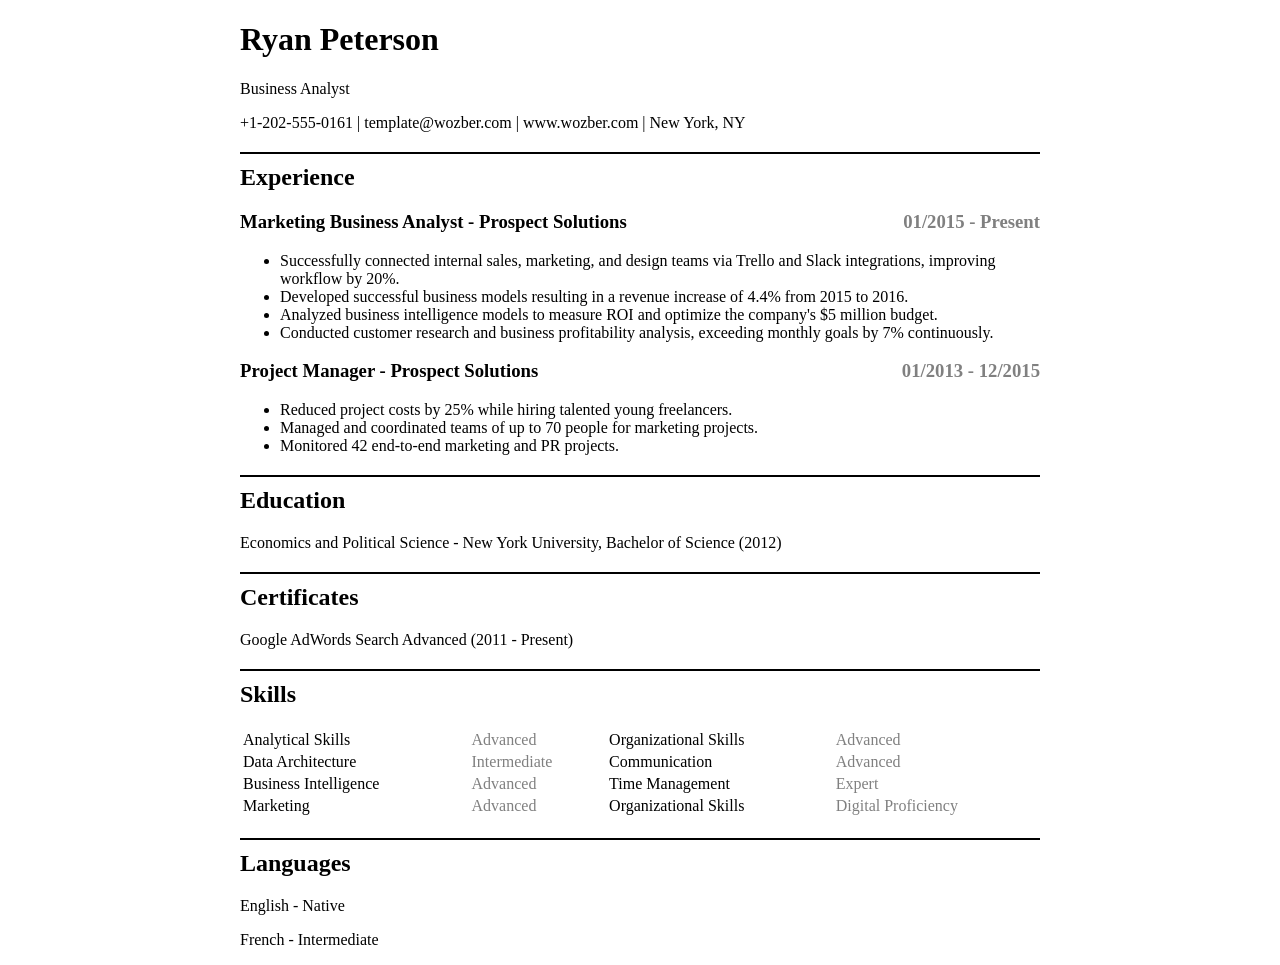
<file: abcd/index.html>
<!DOCTYPE html>
<html lang="en">
<head>
    <meta charset="UTF-8">
    <meta name="viewport" content="width=device-width, initial-scale=1.0">
    <title>Document</title>
    <link rel="stylesheet" href="style1.css">
    <style>
        body {
            max-width: 800px;
            margin: auto;
        }
    </style>
</head>
<body>
    <h1>Ryan Peterson</h1>
    <p>Business Analyst</p>
    <p>+1-202-555-0161 | template@wozber.com | www.wozber.com | New York, NY</p>
    <h2 class="heading">Experience</h2> 
    <h3>Marketing Business Analyst - Prospect Solutions <span class="right">01/2015 - Present</span></h3>
    <ul>
       <li>Successfully connected internal sales, marketing, and design teams via Trello and Slack integrations, improving workflow by 20%.</li>
       <li>Developed successful business models resulting in a revenue increase of 4.4% from 2015 to 2016.</li> 
       <li>Analyzed business intelligence models to measure ROI and optimize the company's $5 million budget.</li>
       <li>Conducted customer research and business profitability analysis, exceeding monthly goals by 7% continuously.</li>
    </ul>
    <h3>Project Manager - Prospect Solutions <span class="right">01/2013 - 12/2015</span></h3>
    <ul>
        <li>Reduced project costs by 25% while hiring talented young freelancers.</li>
        <li>Managed and coordinated teams of up to 70 people for marketing projects.</li>
        <li>Monitored 42 end-to-end marketing and PR projects.</li>
    </ul>
    <h2 class="heading">Education</h2>
    <p>Economics and Political Science - New York University, Bachelor of Science (2012)</p>
    <h2 class="heading">Certificates</h2>
    <p>Google AdWords Search Advanced (2011 - Present)</p>
    <h2 class="heading">Skills</h2>
    <table class="table">
        <tr>
            <td>Analytical Skills</td>
            <td class="gray">Advanced</td>
            <td>Organizational Skills</td>
            <td class="gray">Advanced</td>
        </tr>
        <tr>
            <td>Data Architecture</td>
            <td class="gray">Intermediate</td>
            <td>Communication</td>
            <td class="gray">Advanced</td>

        </tr>
        <tr>
            <td>Business Intelligence</td>
            <td class="gray">Advanced</td>
            <td>Time Management</td>
            <td class="gray">Expert</td>

        </tr>
        <tr>
            <td>Marketing</td>
            <td class="gray">Advanced</td>
            <td>Organizational Skills</td>
            <td class="gray">Digital Proficiency</td>

        </tr>
        
    </table>
    <h2 class="heading">Languages</h2>
    <p>English - Native</p>
    <p>French - Intermediate</p>

</body>
</html>
</file>
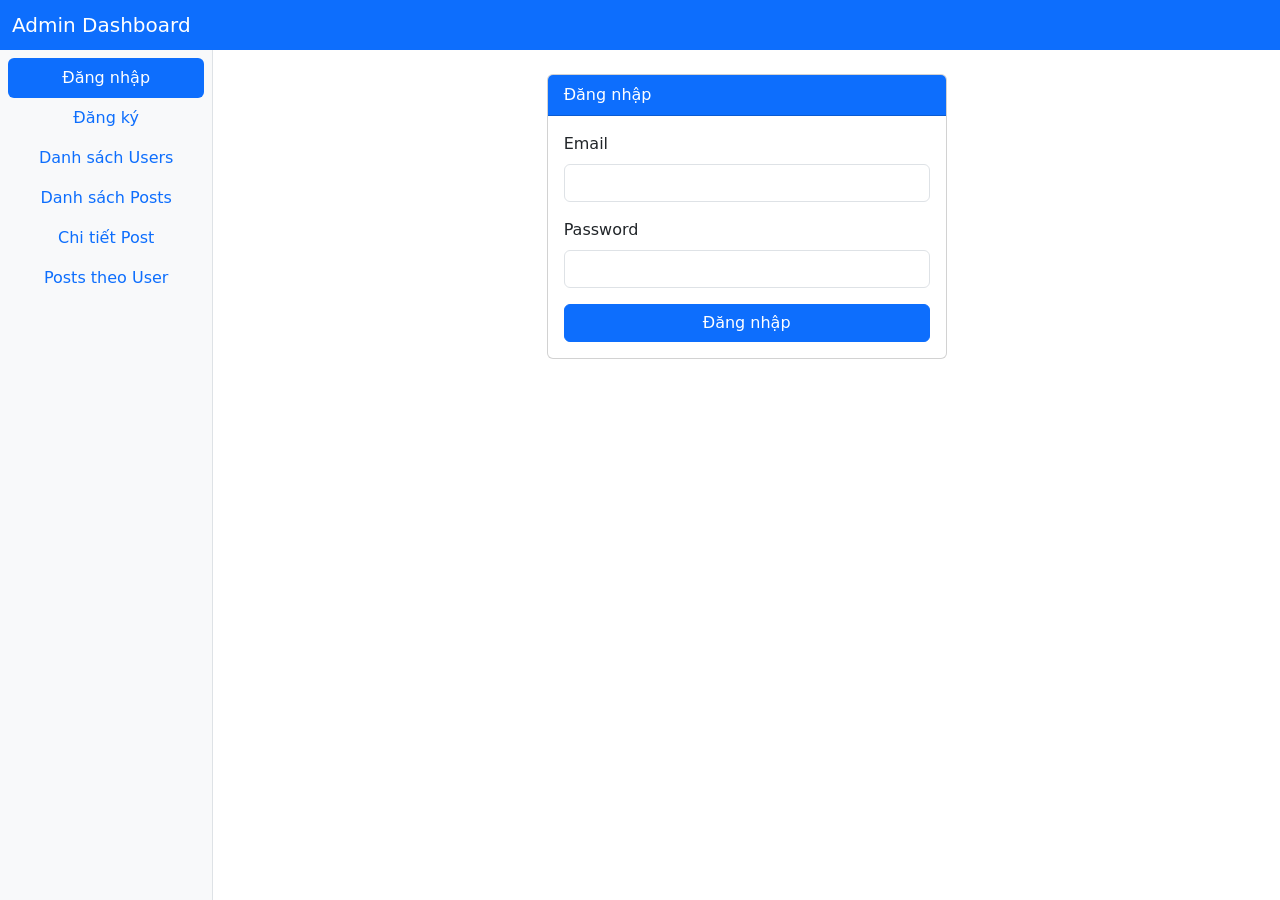
<file: module3/index.html>
<!DOCTYPE html>
<html lang="vi">
<head>
  <meta charset="UTF-8">
  <title>Quản Lý Users & Posts</title>
  <link
    href="https://cdnjs.cloudflare.com/ajax/libs/bootstrap/5.3.2/css/bootstrap.min.css"
    rel="stylesheet">
</head>
<body>
    
<div class="container-fluid vh-100 d-flex flex-column p-0">
  <!-- Header -->
  <nav class="navbar navbar-dark bg-primary">
    <div class="container-fluid">
      <span class="navbar-brand mb-0 h1">Admin Dashboard</span>
    </div>
  </nav>

  <div class="row flex-grow-1 m-0">
    <!-- Sidebar -->
    <div class="col-2 bg-light border-end p-0">
      <div class="nav flex-column nav-pills p-2" id="menuTabs" role="tablist">
        <button class="nav-link active" data-bs-toggle="pill" data-bs-target="#loginTab">Đăng nhập</button>
        <button class="nav-link" data-bs-toggle="pill" data-bs-target="#registerTab">Đăng ký</button>
        <button class="nav-link" data-bs-toggle="pill" data-bs-target="#usersTab">Danh sách Users</button>
        <button class="nav-link" data-bs-toggle="pill" data-bs-target="#postsTab">Danh sách Posts</button>
        <button class="nav-link" data-bs-toggle="pill" data-bs-target="#postDetailTab">Chi tiết Post</button>
        <button class="nav-link" data-bs-toggle="pill" data-bs-target="#postsByUserTab">Posts theo User</button>
      </div>
    </div>

    <!-- Nội dung chính -->
    <div class="col-10 p-4">
      <div class="tab-content h-100" id="menuContent">
        <!-- Login -->
        <div class="tab-pane show active fade h-100" id="loginTab">
          <div class="card mx-auto" style="max-width:400px;">
            <div class="card-header bg-primary text-white">Đăng nhập</div>
            <div class="card-body">
               <!-- Alert -->
              <div id="loginAlert" class="alert d-none"></div>
              <!-- Login -->
              <div class="mb-3">
                <label class="form-label">Email</label>
                <input type="email" id="loginEmail" class="form-control">
              </div>
              <div class="mb-3">
                <label class="form-label">Password</label>
                <input type="password" id="loginPwd" class="form-control">
              </div>
              <button class="btn btn-primary w-100" onclick="doLogin()">Đăng nhập</button>
            
            </div>
          </div>
        </div>

        <!-- Register -->
        <div class="tab-pane fade h-100" id="registerTab">
          <div class="card mx-auto" style="max-width:400px;">
            <div class="card-header bg-success text-white">Đăng ký</div>
            <div class="card-body">
                <!-- Alert -->
              <div id="regAlert" class="alert d-none"></div>
              <!-- Main Register -->
              <div class="mb-3">
                <label class="form-label">First Name</label>
                <input type="text" id="regFirst" class="form-control">
              </div>
              <div class="mb-3">
                <label class="form-label">Last Name</label>
                <input type="text" id="regLast" class="form-control">
              </div>
              <div class="mb-3">
                <label class="form-label">Email</label>
                <input type="email" id="regEmail" class="form-control">
              </div>
              <div class="mb-3">
                <label class="form-label">Password</label>
                <input type="password" id="regPwd" class="form-control">
              </div>
              <button class="btn btn-success w-100" onclick="doRegister()">Đăng ký</button>
            </div>
          </div>
        </div>
                       
        <!-- List Users -->
        <div class="tab-pane fade h-100" id="usersTab">
          <div class="mb-3">
            <label class="form-label">Tìm kiếm (name hoặc email)</label>
            <input type="text" id="userSearch" class="form-control" oninput="renderUsers()">
          </div>
          <div class="table-responsive" style="max-height:70vh;">
            <table class="table table-striped table-hover">
              <thead class="table-light">
                <tr><th>ID</th><th>Họ tên</th><th>Email</th></tr>
              </thead>
              <tbody id="usersTable"></tbody>
            </table>
          </div>
        </div>
       

        <!-- List Posts -->
        <div class="tab-pane fade h-100" id="postsTab">
          <div class="table-responsive" style="max-height:80vh;">
            <table class="table table-striped table-hover">
              <thead class="table-light">
                <tr><th>ID</th><th>Title</th><th>Created At</th><th>Author</th></tr>
              </thead>
              <tbody id="postsTable"></tbody>
            </table>
          </div>
        </div>

        <!-- Post Detail -->
        <div class="tab-pane fade h-100" id="postDetailTab">
          <div class="input-group mb-3" style="max-width:300px;">
            <input type="number" id="detailId" class="form-control" placeholder="Nhập ID post">
            <button class="btn btn-warning" onclick="renderPostDetail()">Xem</button>
          </div>
          <div id="postDetailCard"></div>
        </div>
                
        <!-- Posts By User -->
        <div class="tab-pane fade h-100" id="postsByUserTab">
          <div class="input-group mb-3" style="max-width:300px;">
            <input type="email" id="byUserEmail" class="form-control" placeholder="Nhập email user">
            <button class="btn btn-dark" onclick="renderPostsByUser()">Tìm</button>
          </div>
          <div id="postsByUserList"></div>
        </div>
      </div>
    </div>
  </div>
</div>




<script src="https://cdnjs.cloudflare.com/ajax/libs/bootstrap/5.3.2/js/bootstrap.bundle.min.js"></script>
<script src="index.js">
  
</script>
</body>
</html>
</file>
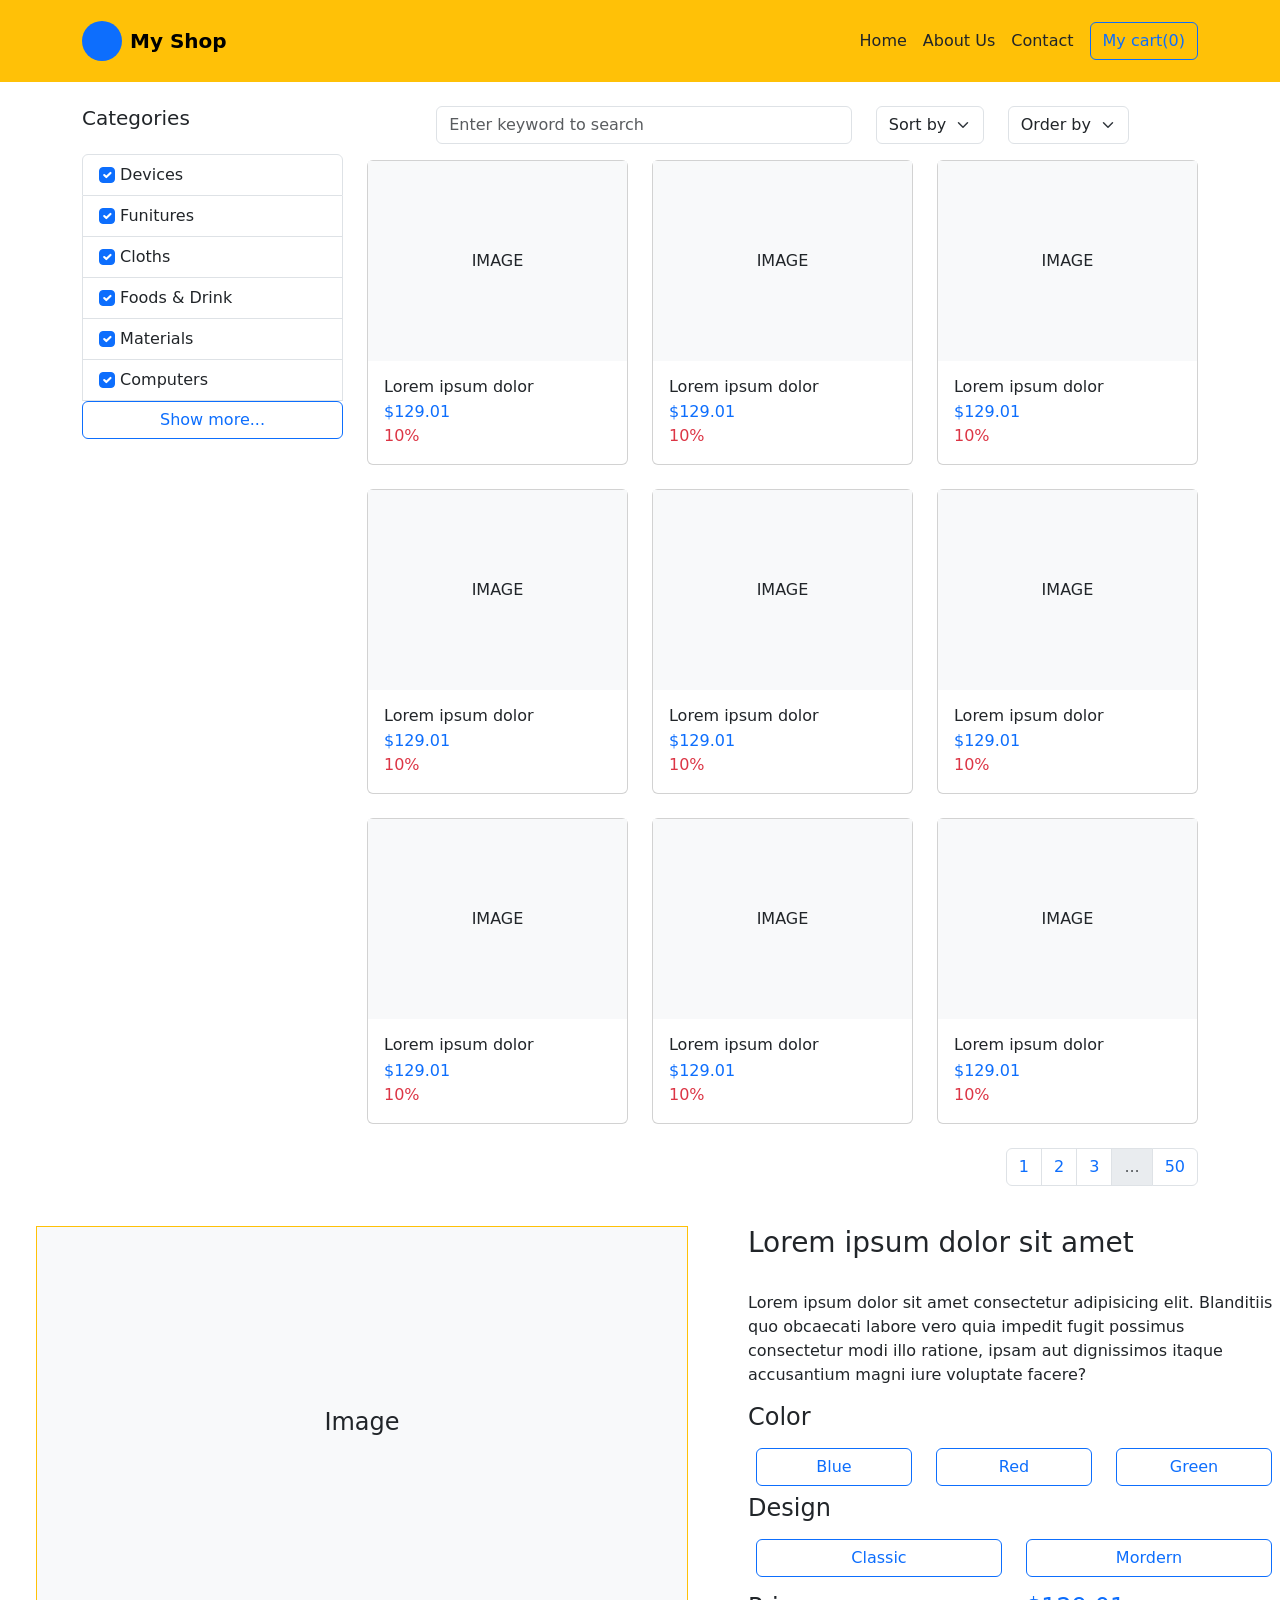
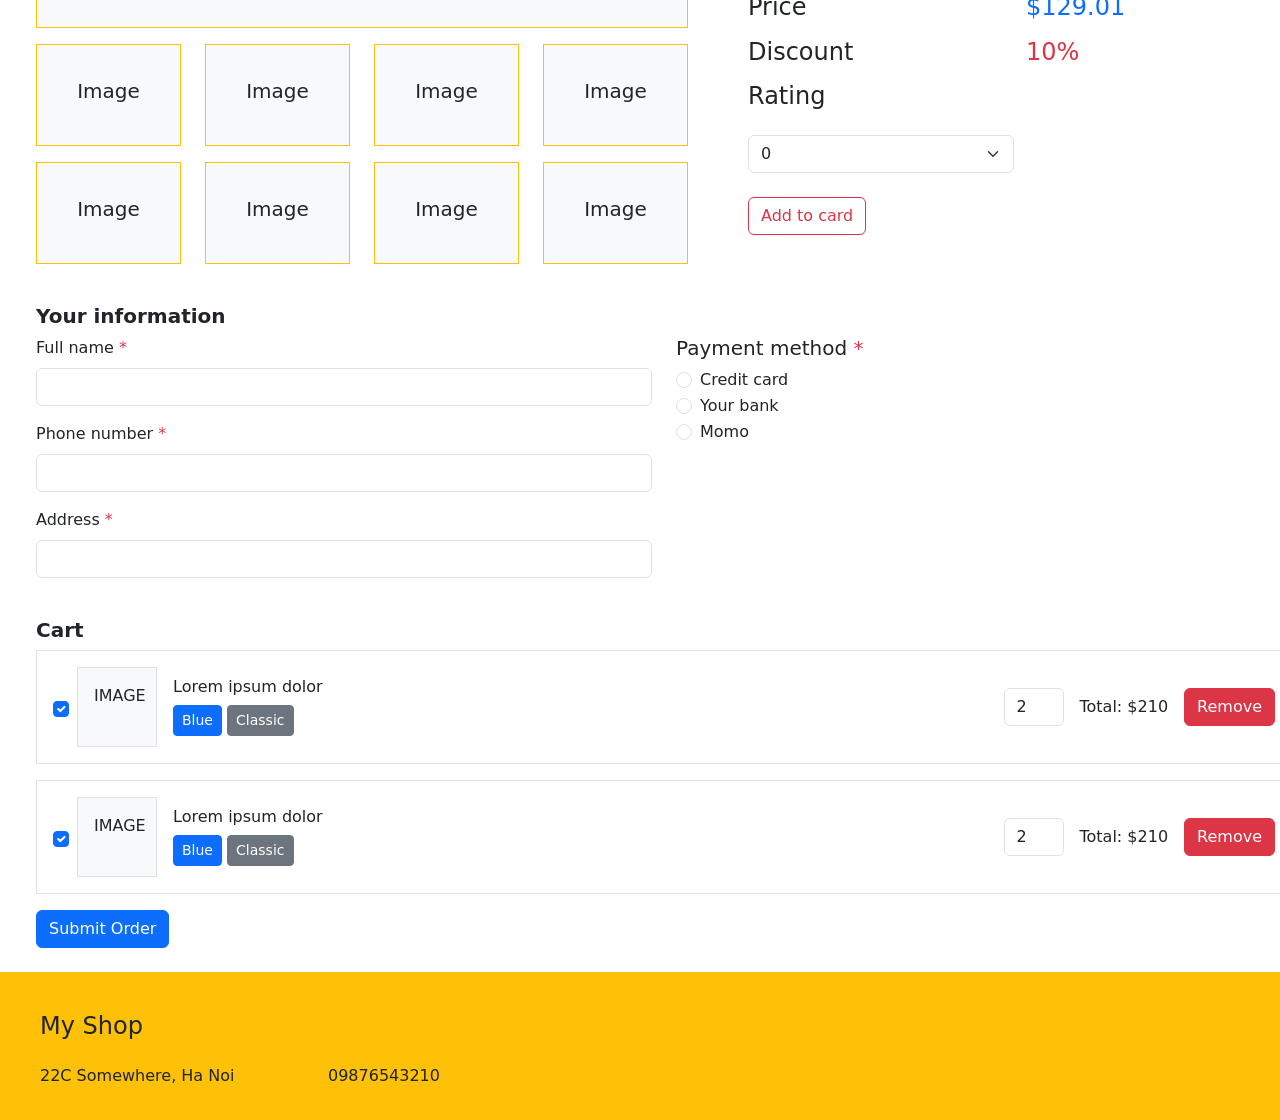
<file: deploy/module.html>
<!DOCTYPE html>
<html lang="en">
<head>
    <meta charset="UTF-8">
    <meta name="viewport" content="width=device-width, initial-scale=1.0">
    <title>Document</title>
    <link href="https://cdn.jsdelivr.net/npm/bootstrap@5.3.0/dist/css/bootstrap.min.css" rel="stylesheet">
    <script src="https://cdn.jsdelivr.net/npm/bootstrap@5.3.0/dist/js/bootstrap.bundle.min.js"></script>
</head>
<body>
    <!-- navbar -->
     <div class="navbar bg-warning p-3">
        <div class="container">
        <a href="#" class="navbar-brand d-flex align-items-center">
            <div class="rounded-circle bg-primary" style="width: 40px; height: 40px;"></div>
            <span class="ms-2 fw-bold"> My Shop</span>
        </a>
        <div class="d-flex justify-content-center align-items-center">
        <a href="#" class="me-3 text-dark text-decoration-none">Home</a>
        <a href="#" class="me-3 text-dark text-decoration-none">About Us</a>
        <a href="#" class="me-3 text-dark text-decoration-none">Contact</a>
        <button class="btn btn-outline-primary">My cart(0)</button>
        </div>
        </div>
     </div> 
    <!-- box1 -->
    <div class="container mt-4 mb-4">
        <div class="row">
            <div class="col-md-3">
                <h5 class="mb-4">Categories</h5>
                <div class="list-group">

                     <div class="list-group-item">
                     <input type="checkbox" class="form-check-input" id="Devices" checked>
                     <label for=" Devices" class="form-check-label"> Devices</label>       
                     </div>

                     <div class="list-group-item">
                        <input type="checkbox" class="form-check-input" id="Funitures" checked>
                        <label for=" Funitures" class="form-check-label"> Funitures</label>       
                        </div>

                     <div class="list-group-item">
                        <input type="checkbox" class="form-check-input" id="Cloths" checked>
                        <label for=" Cloths" class="form-check-label"> Cloths</label>       
                        </div>
                    
                    <div class="list-group-item">
                        <input type="checkbox" class="form-check-input" id="Foods & Drink" checked>
                        <label for="Foods & Drink" class="form-check-label"> Foods & Drink</label>       
                        </div>
                     
                    <div class="list-group-item"> 
                        <input type="checkbox" class="form-check-input" id="Materials" checked>
                        <label for=" Materials" class="form-check-label"> Materials</label>       
                        </div>

                    <div class="list-group-item">
                        <input type="checkbox" class="form-check-input" id="Computers" checked>
                        <label for=" Computers" class="form-check-label"> Computers</label>       
                        </div>

                    <button class="btn btn-outline-primary" type="button">Show more...</button>    
                </div>
            </div>

            <div class="col-md-9">
                <div class="d-flex justify-content-center mb-3">
              <input type="text" class="form-control w-50 me-4" placeholder="Enter keyword to search">
              <select class="form-select w-auto me-4">
                 <option selected>Sort by</option>
                <option value="1">1</option>
                <option value="2">2</option>
                <option value="3">3</option>
              </select>
              <select class="form-select w-auto">
                <option selected>Order by</option>
               <option value="1">1</option>
               <option value="2">2</option>
               <option value="3">3</option>
             </select>
                </div>
                <div class="row mb-4">
                    <div class="col-4">
                        <div class="card">
                            <div class="bg-light d-flex justify-content-center align-items-center" style="height: 200px;">IMAGE</div>
                            <div class="card-body">
                            <h6 class="card-title">Lorem ipsum dolor</h6>
                            <div class="card-subtitle text-primary">$129.01</div>
                            <div class="card-text text-danger">10%</div>
                            </div>
                        </div>
                    </div>
                    <div class="col-4">
                        <div class="card">
                            <div class="bg-light d-flex justify-content-center align-items-center" style="height: 200px;">IMAGE</div>
                            <div class="card-body">
                            <h6 class="card-title">Lorem ipsum dolor</h6>
                            <div class="card-subtitle text-primary">$129.01</div>
                            <div class="card-text text-danger">10%</div>
                            </div>
                        </div>
                    </div>
                    <div class="col-4">
                        <div class="card">
                            <div class="bg-light d-flex justify-content-center align-items-center" style="height: 200px;">IMAGE</div>
                            <div class="card-body">
                            <h6 class="card-title">Lorem ipsum dolor</h6>
                            <div class="card-subtitle text-primary">$129.01</div>
                            <div class="card-text text-danger">10%</div>
                            </div>
                        </div>
                    </div>
                </div>
                <div class="row mb-4">
                    <div class="col-4">
                        <div class="card">
                            <div class="bg-light d-flex justify-content-center align-items-center" style="height: 200px;">IMAGE</div>
                            <div class="card-body">
                            <h6 class="card-title">Lorem ipsum dolor</h6>
                            <div class="card-subtitle text-primary">$129.01</div>
                            <div class="card-text text-danger">10%</div>
                            </div>
                        </div>
                    </div>
                    <div class="col-4">
                        <div class="card">
                            <div class="bg-light d-flex justify-content-center align-items-center" style="height: 200px;">IMAGE</div>
                            <div class="card-body">
                            <h6 class="card-title">Lorem ipsum dolor</h6>
                            <div class="card-subtitle text-primary">$129.01</div>
                            <div class="card-text text-danger">10%</div>
                            </div>
                        </div>
                    </div>
                    <div class="col-4">
                        <div class="card">
                            <div class="bg-light d-flex justify-content-center align-items-center" style="height: 200px;">IMAGE</div>
                            <div class="card-body">
                            <h6 class="card-title">Lorem ipsum dolor</h6>
                            <div class="card-subtitle text-primary">$129.01</div>
                            <div class="card-text text-danger">10%</div>
                            </div>
                        </div>
                    </div>
                </div>
                <div class="row mb-4">
                    <div class="col-4">
                        <div class="card">
                            <div class="bg-light d-flex justify-content-center align-items-center" style="height: 200px;">IMAGE</div>
                            <div class="card-body">
                            <h6 class="card-title">Lorem ipsum dolor</h6>
                            <div class="card-subtitle text-primary">$129.01</div>
                            <div class="card-text text-danger">10%</div>
                            </div>
                        </div>
                    </div>
                    <div class="col-4">
                        <div class="card">
                            <div class="bg-light d-flex justify-content-center align-items-center" style="height: 200px;">IMAGE</div>
                            <div class="card-body">
                            <h6 class="card-title">Lorem ipsum dolor</h6>
                            <div class="card-subtitle text-primary">$129.01</div>
                            <div class="card-text text-danger">10%</div>
                            </div>
                        </div>
                    </div>
                    <div class="col-4">
                        <div class="card">
                            <div class="bg-light d-flex justify-content-center align-items-center" style="height: 200px;">IMAGE</div>
                            <div class="card-body">
                            <h6 class="card-title">Lorem ipsum dolor</h6>
                            <div class="card-subtitle text-primary">$129.01</div>
                            <div class="card-text text-danger">10%</div>
                            </div>
                        </div>
                    </div>
                </div>
               
                <nav>
                    <ul class="pagination d-flex justify-content-end">
                        <li class="page-item"><a href="#" class="page-link">1</a></li>
                        <li class="page-item"><a href="#" class="page-link">2</a></li>
                        <li class="page-item"><a href="#" class="page-link">3</a></li>
                        <li class="page-item disabled"><a href="#" class="page-link">...</a></li>
                        <li class="page-item"><a href="#" class="page-link">50</a></li>

                    </ul>
                </nav>

            </div>
           
        </div>
    </div>
    <!-- box2 -->
   <div class="row mb-4">
    <div class="col-lg-6 col-xs-12 ms-5">
   
    <div class="row mb-3">
        <div class="col">
            <div class="row border border-warning">
                <div class="container bg-light d-flex justify-content-center align-items-center" style="height: 400px;;">
                         <h4>Image</h4>                 
                </div>
            </div>
        </div>
    </div>        
        <div class="row mb-3 gx-5">
           <div class="col-3">
            <div class="row border border-warning">
                <div class="container bg-light d-flex justify-content-center align-items-center" style="height: 100px;">
                         <h5>Image</h5>                 
                </div>
           </div>
           </div>
           <div class="col-3">
            <div class="row border border-warning">
                <div class="container bg-light d-flex justify-content-center align-items-center" style="height: 100px;">
                         <h5>Image</h5>                 
                </div>
           </div>
           </div>
           <div class="col-3">
            <div class="row border border-warning">
                <div class="container bg-light d-flex justify-content-center align-items-center" style="height: 100px;">
                         <h5>Image</h5>                 
                </div>
           </div>
           </div>
           <div class="col-3">
            <div class="row border border-warning">
                <div class="container bg-light d-flex justify-content-center align-items-center" style="height: 100px;">
                         <h5>Image</h5>                 
                </div>
           </div>
           </div>
           </div>
        <div class="row mb-3 gx-5">
            <div class="col-3">
             <div class="row border border-warning">
                 <div class="container bg-light d-flex justify-content-center align-items-center" style="height: 100px;">
                          <h5>Image</h5>                 
                 </div>
            </div>
            </div>
            <div class="col-3">
             <div class="row border border-warning">
                 <div class="container bg-light d-flex justify-content-center align-items-center" style="height: 100px;">
                          <h5>Image</h5>                 
                 </div>
            </div>
            </div>
            <div class="col-3">
             <div class="row border border-warning">
                 <div class="container bg-light d-flex justify-content-center align-items-center" style="height: 100px;">
                          <h5>Image</h5>                 
                 </div>
            </div>
            </div>
            <div class="col-3">
             <div class="row border border-warning">
                 <div class="container bg-light d-flex justify-content-center align-items-center" style="height: 100px;">
                          <h5>Image</h5>                 
                 </div>
            </div>
            </div>
         </div>
        
    </div>    
    <div class="col ms-5">
        <h3>Lorem ipsum dolor sit amet</h3> <br>
        <p>Lorem ipsum dolor sit amet consectetur adipisicing elit. Blanditiis quo obcaecati labore vero quia impedit fugit possimus consectetur modi illo ratione, ipsam aut dignissimos itaque accusantium magni iure voluptate facere?</p>
        <h4>Color</h4>
         <div class="row p-2">
             <div class="col"> <button class="btn btn-outline-primary w-100">Blue</button> </div>
             <div class="col"> <button class="btn btn-outline-primary w-100">Red</button> </div>
             <div class="col"> <button class="btn btn-outline-primary w-100">Green</button> </div>
         </div>
         <h4>Design</h4>
         <div class="row p-2 ">
             <div class="col"> <button class="btn btn-outline-primary w-100">Classic</button> </div>
             <div class="col"> <button class="btn btn-outline-primary w-100">Mordern</button> </div>
         </div>
         <div class="row d-flex align-items-center pt-2">
            <h4 class="col">Price</h4>
            <h4 class="col text-primary ">$129.01</h4>
         </div>
         <div class="row d-flex align-items-center pt-2">
            <h4 class="col">Discount</h4>
            <h4 class="col text-danger ">10%</h4>
         </div>
         <h4 class="mt-2">Rating</h4>
            <select class="col form-select mt-4 w-50">
                <option selected>0</option>
                <option value="1">1</option>
                <option value="2">2</option>
                <option value="3">3</option>
            </select>
            <button class="col btn btn-outline-danger mt-4">Add to card</button>

    </div>
   </div>
   <!-- box3 -->
   <div class="container-fluid m-4">
    <h5 class="fw-bold">Your information</h5>
    <div class="row">
        <div class="col-md-6">
            <form>
                <div class="mb-3">
                    <label class="form-label">Full name <span class="text-danger">*</span></label>
                    <input type="text" class="form-control" required>
                </div>
                <div class="mb-3">
                    <label class="form-label">Phone number <span class="text-danger">*</span></label>
                    <input type="text" class="form-control" required>
                </div>
                <div class="mb-3">
                    <label class="form-label">Address <span class="text-danger">*</span></label>
                    <input type="text" class="form-control" required>
                </div>
            </form>
        </div>
        <div class="col-md-6">
            <h5>Payment method <span class="text-danger">*</span></h5>
            <div class="form-check">
                <input class="form-check-input" type="radio" name="payment" id="creditCard">
                <label class="form-check-label" for="creditCard">Credit card</label>
            </div>
            <div class="form-check">
                <input class="form-check-input" type="radio" name="payment" id="yourBank">
                <label class="form-check-label" for="yourBank">Your bank</label>
            </div>
            <div class="form-check">
                <input class="form-check-input" type="radio" name="payment" id="momo">
                <label class="form-check-label" for="momo">Momo</label>
            </div>
        </div>
    </div>

    <h5 class="fw-bold mt-4">Cart</h5>
    <div class="cart-items">
        <!-- Product Item -->
        <div class="border p-3 mb-3 d-flex align-items-center">
            <input class="form-check-input me-2" type="checkbox" checked>
            <div class="me-3">
                <div class="border p-3 bg-light text-center" style="width: 80px; height: 80px;">IMAGE</div>
            </div>
            <div class="flex-grow-1">
                <h6>Lorem ipsum dolor</h6>
                <button class="btn btn-sm btn-primary">Blue</button>
                <button class="btn btn-sm btn-secondary">Classic</button>
            </div>
            <div class="ms-3">
                <input type="number" class="form-control" value="2" style="width: 60px;">
            </div>
            <div class="ms-3">
                <p class="mb-0">Total: $210</p>
            </div>
            <button class="btn btn-danger ms-3">Remove</button>
        </div>

        <div class="border p-3 mb-3 d-flex align-items-center">
            <input class="form-check-input me-2" type="checkbox" checked>
            <div class="me-3">
                <div class="border p-3 bg-light text-center" style="width: 80px; height: 80px;">IMAGE</div>
            </div>
            <div class="flex-grow-1">
                <h6>Lorem ipsum dolor</h6>
                <button class="btn btn-sm btn-primary">Blue</button>
                <button class="btn btn-sm btn-secondary">Classic</button>
            </div>
            <div class="ms-3">
                <input type="number" class="form-control" value="2" style="width: 60px;">
            </div>
            <div class="ms-3">
                <p class="mb-0">Total: $210</p>
            </div>
            <button class="btn btn-danger ms-3">Remove</button>
        </div>
    </div>

    <button class="btn btn-primary">Submit Order</button>
</div>
   <!-- footer -->
     <div class="col bg-warning p-3">
        <div class="row d-flex justify-content-center p-4 pb-0">
            <h4>My Shop</h4>
        </div>
        <div class="row d-flex justify-content-start p-4 pt-3 pb-0 w-50">
            <p class="col">22C Somewhere, Ha Noi</p>
            <p class="col">09876543210</p>
        </div>
     </div>    
   
</html>
</file>
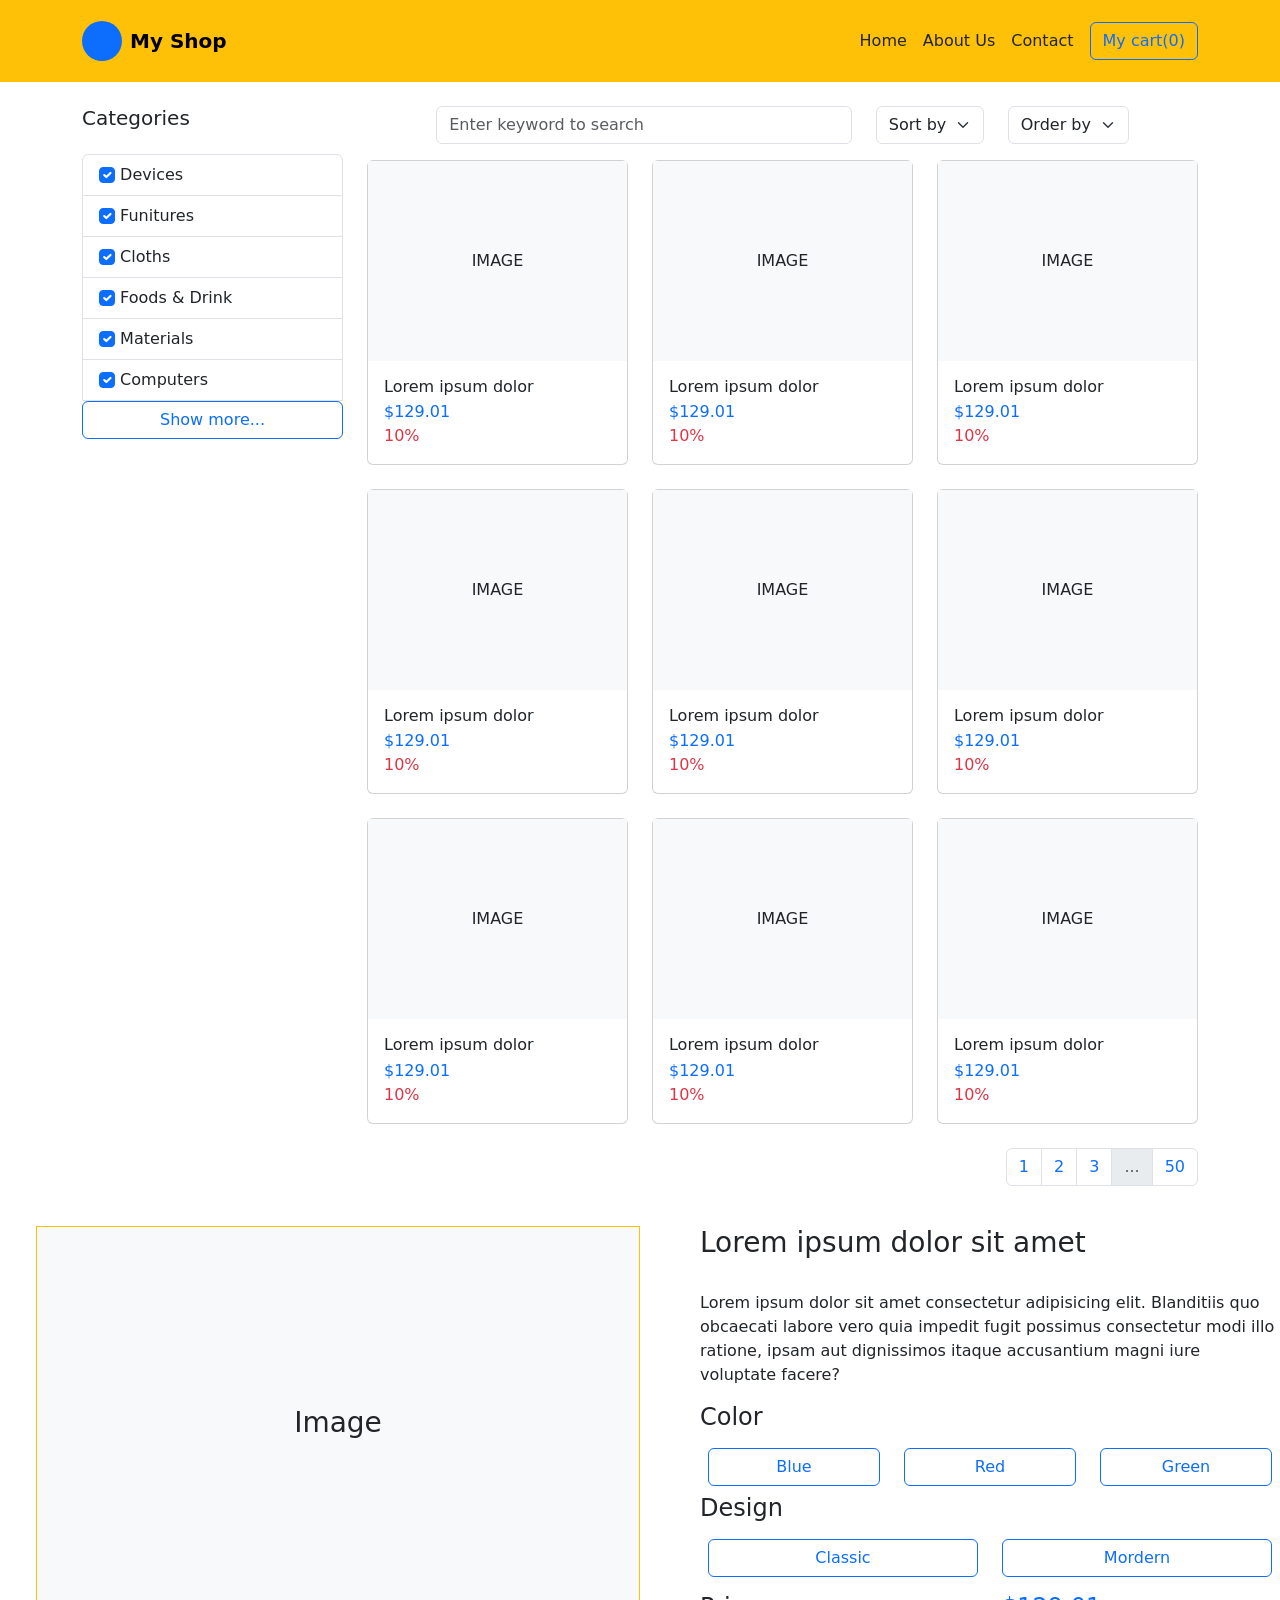
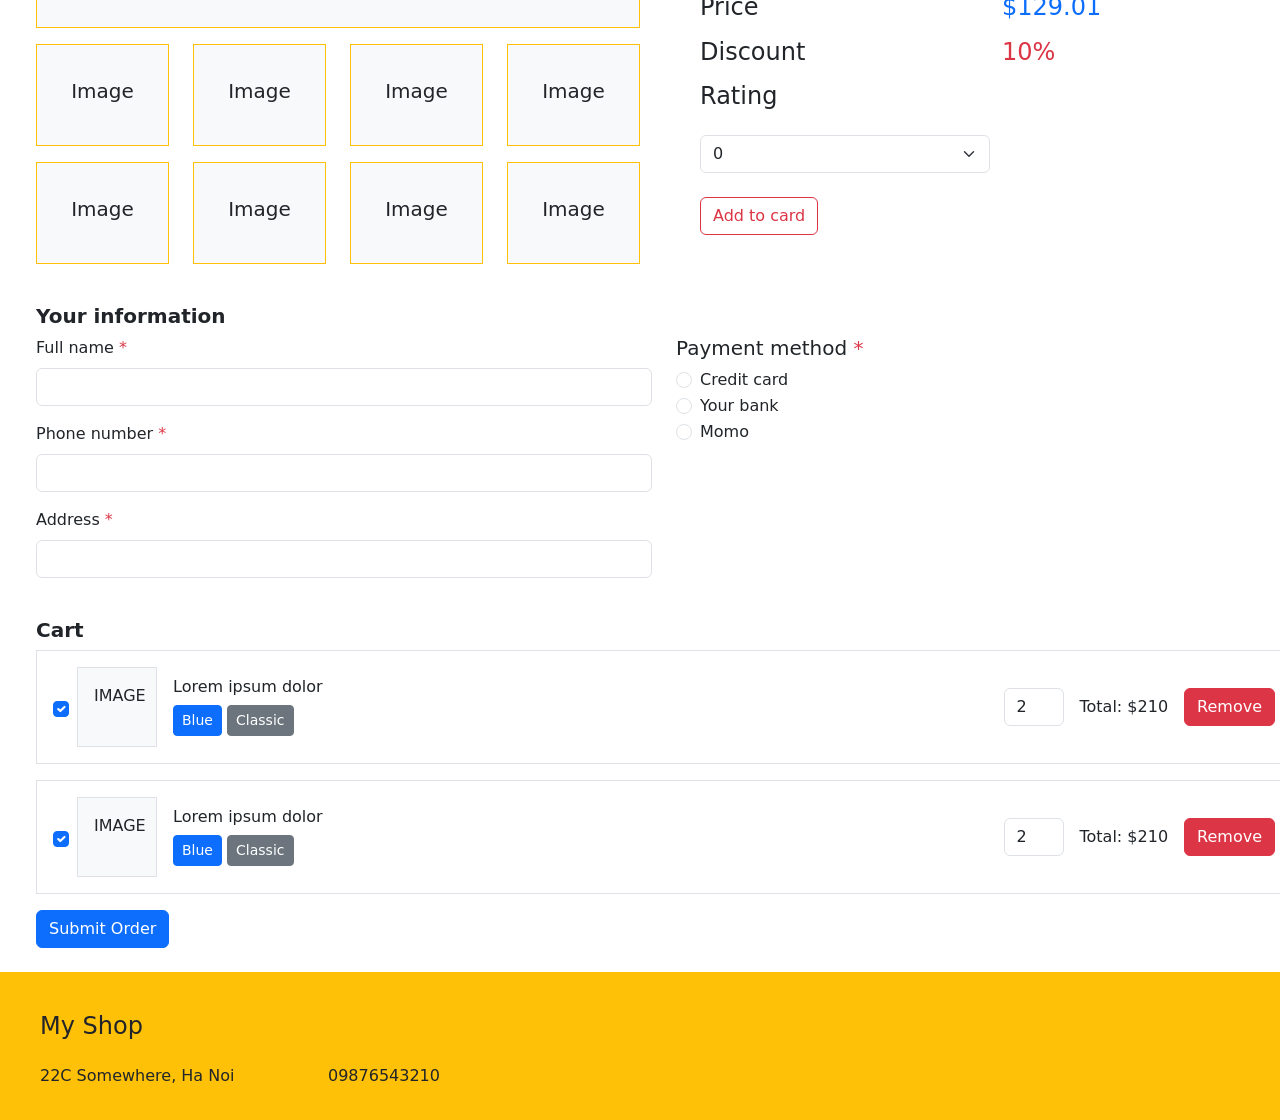
<file: Module1/module.html>
<!DOCTYPE html>
<html lang="en">
<head>
    <meta charset="UTF-8">
    <meta name="viewport" content="width=device-width, initial-scale=1.0">
    <title>Document</title>
    <link href="https://cdn.jsdelivr.net/npm/bootstrap@5.3.0/dist/css/bootstrap.min.css" rel="stylesheet">
    <script src="https://cdn.jsdelivr.net/npm/bootstrap@5.3.0/dist/js/bootstrap.bundle.min.js"></script>
</head>
<body>
    <!-- navbar -->
     <div class="navbar bg-warning p-3">
        <div class="container">
        <a href="#" class="navbar-brand d-flex align-items-center">
            <div class="rounded-circle bg-primary" style="width: 40px; height: 40px;"></div>
            <span class="ms-2 fw-bold"> My Shop</span>
        </a>
        <div class="d-flex justify-content-center align-items-center">
        <a href="#" class="me-3 text-dark text-decoration-none">Home</a>
        <a href="#" class="me-3 text-dark text-decoration-none">About Us</a>
        <a href="#" class="me-3 text-dark text-decoration-none">Contact</a>
        <button class="btn btn-outline-primary">My cart(0)</button>
        </div>
        </div>
     </div> 
    <!-- box1 -->
    <div class="container mt-4 mb-4">
        <div class="row">
            <div class="col-md-3">
                <h5 class="mb-4">Categories</h5>
                <div class="list-group">

                     <div class="list-group-item">
                     <input type="checkbox" class="form-check-input" id="Devices" checked>
                     <label for=" Devices" class="form-check-label"> Devices</label>       
                     </div>

                     <div class="list-group-item">
                        <input type="checkbox" class="form-check-input" id="Funitures" checked>
                        <label for=" Funitures" class="form-check-label"> Funitures</label>       
                        </div>

                     <div class="list-group-item">
                        <input type="checkbox" class="form-check-input" id="Cloths" checked>
                        <label for=" Cloths" class="form-check-label"> Cloths</label>       
                        </div>
                    
                    <div class="list-group-item">
                        <input type="checkbox" class="form-check-input" id="Foods & Drink" checked>
                        <label for="Foods & Drink" class="form-check-label"> Foods & Drink</label>       
                        </div>
                     
                    <div class="list-group-item"> 
                        <input type="checkbox" class="form-check-input" id="Materials" checked>
                        <label for=" Materials" class="form-check-label"> Materials</label>       
                        </div>

                    <div class="list-group-item">
                        <input type="checkbox" class="form-check-input" id="Computers" checked>
                        <label for=" Computers" class="form-check-label"> Computers</label>       
                        </div>

                    <button class="btn btn-outline-primary" type="button">Show more...</button>    
                </div>
            </div>

            <div class="col-md-9">
                <div class="d-flex justify-content-center mb-3">
              <input type="text" class="form-control w-50 me-4" placeholder="Enter keyword to search">
              <select class="form-select w-auto me-4">
                 <option selected>Sort by</option>
                <option value="1">1</option>
                <option value="2">2</option>
                <option value="3">3</option>
              </select>
              <select class="form-select w-auto">
                <option selected>Order by</option>
               <option value="1">1</option>
               <option value="2">2</option>
               <option value="3">3</option>
             </select>
                </div>
                <div class="row mb-4">
                    <div class="col-4">
                        <div class="card">
                            <div class="bg-light d-flex justify-content-center align-items-center" style="height: 200px;">IMAGE</div>
                            <div class="card-body">
                            <h6 class="card-title">Lorem ipsum dolor</h6>
                            <div class="card-subtitle text-primary">$129.01</div>
                            <div class="card-text text-danger">10%</div>
                            </div>
                        </div>
                    </div>
                    <div class="col-4">
                        <div class="card">
                            <div class="bg-light d-flex justify-content-center align-items-center" style="height: 200px;">IMAGE</div>
                            <div class="card-body">
                            <h6 class="card-title">Lorem ipsum dolor</h6>
                            <div class="card-subtitle text-primary">$129.01</div>
                            <div class="card-text text-danger">10%</div>
                            </div>
                        </div>
                    </div>
                    <div class="col-4">
                        <div class="card">
                            <div class="bg-light d-flex justify-content-center align-items-center" style="height: 200px;">IMAGE</div>
                            <div class="card-body">
                            <h6 class="card-title">Lorem ipsum dolor</h6>
                            <div class="card-subtitle text-primary">$129.01</div>
                            <div class="card-text text-danger">10%</div>
                            </div>
                        </div>
                    </div>
                </div>
                <div class="row mb-4">
                    <div class="col-4">
                        <div class="card">
                            <div class="bg-light d-flex justify-content-center align-items-center" style="height: 200px;">IMAGE</div>
                            <div class="card-body">
                            <h6 class="card-title">Lorem ipsum dolor</h6>
                            <div class="card-subtitle text-primary">$129.01</div>
                            <div class="card-text text-danger">10%</div>
                            </div>
                        </div>
                    </div>
                    <div class="col-4">
                        <div class="card">
                            <div class="bg-light d-flex justify-content-center align-items-center" style="height: 200px;">IMAGE</div>
                            <div class="card-body">
                            <h6 class="card-title">Lorem ipsum dolor</h6>
                            <div class="card-subtitle text-primary">$129.01</div>
                            <div class="card-text text-danger">10%</div>
                            </div>
                        </div>
                    </div>
                    <div class="col-4">
                        <div class="card">
                            <div class="bg-light d-flex justify-content-center align-items-center" style="height: 200px;">IMAGE</div>
                            <div class="card-body">
                            <h6 class="card-title">Lorem ipsum dolor</h6>
                            <div class="card-subtitle text-primary">$129.01</div>
                            <div class="card-text text-danger">10%</div>
                            </div>
                        </div>
                    </div>
                </div>
                <div class="row mb-4">
                    <div class="col-4">
                        <div class="card">
                            <div class="bg-light d-flex justify-content-center align-items-center" style="height: 200px;">IMAGE</div>
                            <div class="card-body">
                            <h6 class="card-title">Lorem ipsum dolor</h6>
                            <div class="card-subtitle text-primary">$129.01</div>
                            <div class="card-text text-danger">10%</div>
                            </div>
                        </div>
                    </div>
                    <div class="col-4">
                        <div class="card">
                            <div class="bg-light d-flex justify-content-center align-items-center" style="height: 200px;">IMAGE</div>
                            <div class="card-body">
                            <h6 class="card-title">Lorem ipsum dolor</h6>
                            <div class="card-subtitle text-primary">$129.01</div>
                            <div class="card-text text-danger">10%</div>
                            </div>
                        </div>
                    </div>
                    <div class="col-4">
                        <div class="card">
                            <div class="bg-light d-flex justify-content-center align-items-center" style="height: 200px;">IMAGE</div>
                            <div class="card-body">
                            <h6 class="card-title">Lorem ipsum dolor</h6>
                            <div class="card-subtitle text-primary">$129.01</div>
                            <div class="card-text text-danger">10%</div>
                            </div>
                        </div>
                    </div>
                </div>
               
                <nav>
                    <ul class="pagination d-flex justify-content-end">
                        <li class="page-item"><a href="#" class="page-link">1</a></li>
                        <li class="page-item"><a href="#" class="page-link">2</a></li>
                        <li class="page-item"><a href="#" class="page-link">3</a></li>
                        <li class="page-item disabled"><a href="#" class="page-link">...</a></li>
                        <li class="page-item"><a href="#" class="page-link">50</a></li>

                    </ul>
                </nav>

            </div>
           
        </div>
    </div>
    <!-- box2 -->
   <div class="row mb-4">
    <div class="col ms-5">
   
    <div class="row mb-3">
        <div class="col-md">
            <div class="row border border-warning">
                <div class="container bg-light d-flex justify-content-center align-items-center" style="height: 400px;">
                         <h3>Image</h3>                 
                </div>
            </div>
        </div>
    </div>        
        <div class="row mb-3 gx-5">
           <div class="col-3">
            <div class="row border border-warning">
                <div class="container bg-light d-flex justify-content-center align-items-center" style="height: 100px;">
                         <h5>Image</h5>                 
                </div>
           </div>
           </div>
           <div class="col-3">
            <div class="row border border-warning">
                <div class="container bg-light d-flex justify-content-center align-items-center" style="height: 100px;">
                         <h5>Image</h5>                 
                </div>
           </div>
           </div>
           <div class="col-3">
            <div class="row border border-warning">
                <div class="container bg-light d-flex justify-content-center align-items-center" style="height: 100px;">
                         <h5>Image</h5>                 
                </div>
           </div>
           </div>
           <div class="col-3">
            <div class="row border border-warning">
                <div class="container bg-light d-flex justify-content-center align-items-center" style="height: 100px;">
                         <h5>Image</h5>                 
                </div>
           </div>
           </div>
           </div>
        <div class="row mb-3 gx-5">
            <div class="col-3">
             <div class="row border border-warning">
                 <div class="container bg-light d-flex justify-content-center align-items-center" style="height: 100px;">
                          <h5>Image</h5>                 
                 </div>
            </div>
            </div>
            <div class="col-3">
             <div class="row border border-warning">
                 <div class="container bg-light d-flex justify-content-center align-items-center" style="height: 100px;">
                          <h5>Image</h5>                 
                 </div>
            </div>
            </div>
            <div class="col-3">
             <div class="row border border-warning">
                 <div class="container bg-light d-flex justify-content-center align-items-center" style="height: 100px;">
                          <h5>Image</h5>                 
                 </div>
            </div>
            </div>
            <div class="col-3">
             <div class="row border border-warning">
                 <div class="container bg-light d-flex justify-content-center align-items-center" style="height: 100px;">
                          <h5>Image</h5>                 
                 </div>
            </div>
            </div>
         </div>
        
    </div>    
    <div class="col ms-5">
        <h3>Lorem ipsum dolor sit amet</h3> <br>
        <p>Lorem ipsum dolor sit amet consectetur adipisicing elit. Blanditiis quo obcaecati labore vero quia impedit fugit possimus consectetur modi illo ratione, ipsam aut dignissimos itaque accusantium magni iure voluptate facere?</p>
        <h4>Color</h4>
         <div class="row p-2">
             <div class="col"> <button class="btn btn-outline-primary w-100">Blue</button> </div>
             <div class="col"> <button class="btn btn-outline-primary w-100">Red</button> </div>
             <div class="col"> <button class="btn btn-outline-primary w-100">Green</button> </div>
         </div>
         <h4>Design</h4>
         <div class="row p-2 ">
             <div class="col"> <button class="btn btn-outline-primary w-100">Classic</button> </div>
             <div class="col"> <button class="btn btn-outline-primary w-100">Mordern</button> </div>
         </div>
         <div class="row d-flex align-items-center pt-2">
            <h4 class="col">Price</h4>
            <h4 class="col text-primary ">$129.01</h4>
         </div>
         <div class="row d-flex align-items-center pt-2">
            <h4 class="col">Discount</h4>
            <h4 class="col text-danger ">10%</h4>
         </div>
         <h4 class="mt-2">Rating</h4>
            <select class="col form-select mt-4 w-50">
                <option selected>0</option>
                <option value="1">1</option>
                <option value="2">2</option>
                <option value="3">3</option>
            </select>
            <button class="col btn btn-outline-danger mt-4">Add to card</button>

    </div>
   </div>
   <!-- box3 -->
   <div class="container-fluid m-4">
    <h5 class="fw-bold">Your information</h5>
    <div class="row">
        <div class="col-md-6">
            <form>
                <div class="mb-3">
                    <label class="form-label">Full name <span class="text-danger">*</span></label>
                    <input type="text" class="form-control" required>
                </div>
                <div class="mb-3">
                    <label class="form-label">Phone number <span class="text-danger">*</span></label>
                    <input type="text" class="form-control" required>
                </div>
                <div class="mb-3">
                    <label class="form-label">Address <span class="text-danger">*</span></label>
                    <input type="text" class="form-control" required>
                </div>
            </form>
        </div>
        <div class="col-md-6">
            <h5>Payment method <span class="text-danger">*</span></h5>
            <div class="form-check">
                <input class="form-check-input" type="radio" name="payment" id="creditCard">
                <label class="form-check-label" for="creditCard">Credit card</label>
            </div>
            <div class="form-check">
                <input class="form-check-input" type="radio" name="payment" id="yourBank">
                <label class="form-check-label" for="yourBank">Your bank</label>
            </div>
            <div class="form-check">
                <input class="form-check-input" type="radio" name="payment" id="momo">
                <label class="form-check-label" for="momo">Momo</label>
            </div>
        </div>
    </div>

    <h5 class="fw-bold mt-4">Cart</h5>
    <div class="cart-items">
        <!-- Product Item -->
        <div class="border p-3 mb-3 d-flex align-items-center">
            <input class="form-check-input me-2" type="checkbox" checked>
            <div class="me-3">
                <div class="border p-3 bg-light text-center" style="width: 80px; height: 80px;">IMAGE</div>
            </div>
            <div class="flex-grow-1">
                <h6>Lorem ipsum dolor</h6>
                <button class="btn btn-sm btn-primary">Blue</button>
                <button class="btn btn-sm btn-secondary">Classic</button>
            </div>
            <div class="ms-3">
                <input type="number" class="form-control" value="2" style="width: 60px;">
            </div>
            <div class="ms-3">
                <p class="mb-0">Total: $210</p>
            </div>
            <button class="btn btn-danger ms-3">Remove</button>
        </div>

        <div class="border p-3 mb-3 d-flex align-items-center">
            <input class="form-check-input me-2" type="checkbox" checked>
            <div class="me-3">
                <div class="border p-3 bg-light text-center" style="width: 80px; height: 80px;">IMAGE</div>
            </div>
            <div class="flex-grow-1">
                <h6>Lorem ipsum dolor</h6>
                <button class="btn btn-sm btn-primary">Blue</button>
                <button class="btn btn-sm btn-secondary">Classic</button>
            </div>
            <div class="ms-3">
                <input type="number" class="form-control" value="2" style="width: 60px;">
            </div>
            <div class="ms-3">
                <p class="mb-0">Total: $210</p>
            </div>
            <button class="btn btn-danger ms-3">Remove</button>
        </div>
    </div>

    <button class="btn btn-primary">Submit Order</button>
</div>
   <!-- footer -->
     <div class="col bg-warning p-3">
        <div class="row d-flex justify-content-center p-4 pb-0">
            <h4>My Shop</h4>
        </div>
        <div class="row d-flex justify-content-start p-4 pt-3 pb-0 w-50">
            <p class="col">22C Somewhere, Ha Noi</p>
            <p class="col">09876543210</p>
        </div>
     </div>    
   
</html>
</file>
<file: abcd/style1.css>
.heading {
   border-top: 2px solid #000000;
   padding-top: 10px;
   margin-top: 20px;
}
.right {
   float: right;
   color: gray;
}
.table {
   width: 100%;
}
.gray
{
   color: gray;
}
</file>
